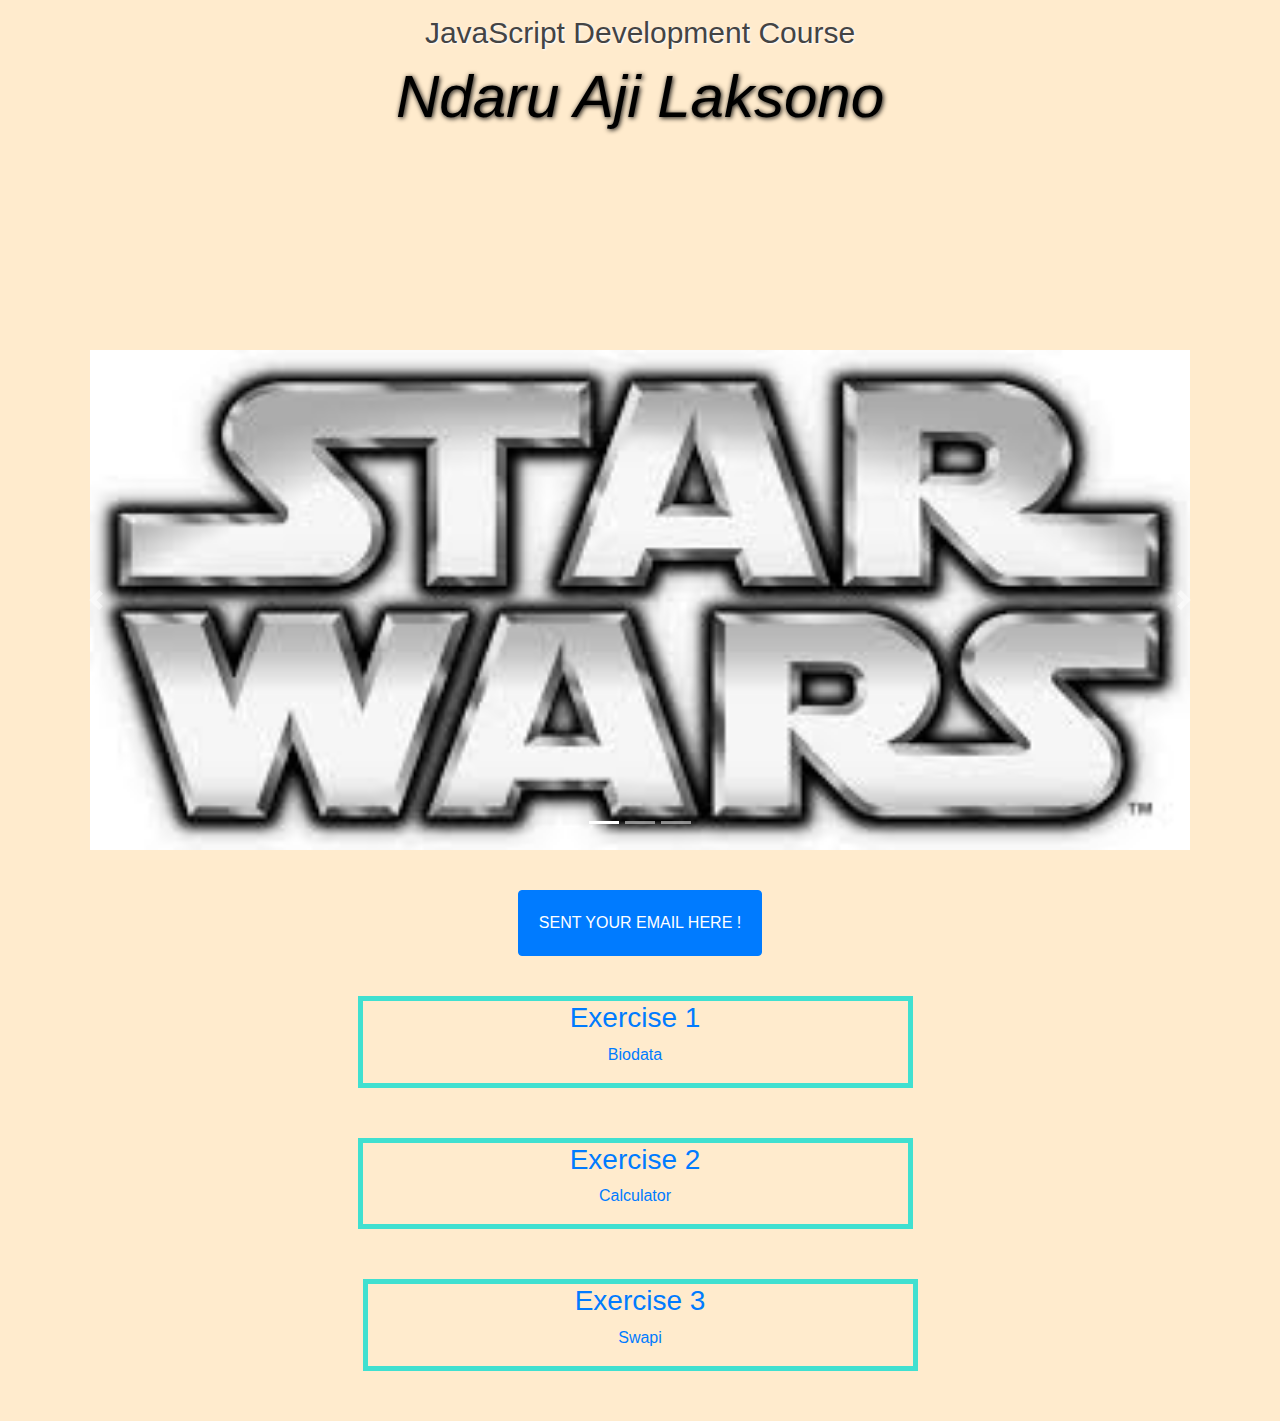
<file: FinalProject/index.html>
<!DOCTYPE html>
<html lang="en">
<head>
  <title>Final Project</title>
  <meta charset="utf-8">
  <meta name="viewport" content="width=device-width, initial-scale=1">
  <link rel="stylesheet" href="https://maxcdn.bootstrapcdn.com/bootstrap/4.3.1/css/bootstrap.min.css">
  <link rel="stylesheet" type="text/css" href="style.css">
  <script src="https://ajax.googleapis.com/ajax/libs/jquery/3.3.1/jquery.min.js"></script>
  <script src="https://cdnjs.cloudflare.com/ajax/libs/popper.js/1.14.7/umd/popper.min.js"></script>
  <script src="https://maxcdn.bootstrapcdn.com/bootstrap/4.3.1/js/bootstrap.min.js"></script>
 
</head>
<body>

  <header>

    <h2 class="dev-path">JavaScript Development Course</h2>
    <h1 class="dev-name">Ndaru Aji Laksono</h1>

  </header>

<center>
<div id="demo" class="carousel slide" data-ride="carousel">

    <!-- Indicators -->
    <ul class="carousel-indicators">
      <li data-target="#demo" data-slide-to="0" class="active"></li>
      <li data-target="#demo" data-slide-to="1"></li>
      <li data-target="#demo" data-slide-to="2"></li>
    </ul>
    
    <!-- The slideshow -->
    <div class="carousel-inner">
      <div class="carousel-item active">
        <img src="wars.jpg" alt="Los Angeles" width="1100" height="500">
      </div>
      <div class="carousel-item">
        <img src="dev.png" alt="Chicago" width="1100" height="500">
      </div>
      <div class="carousel-item">
        <img src="8.png" alt="New York" width="1100" height="500">
      </div>
    </div>
    
    <!-- Left and right controls -->
    <a class="carousel-control-prev" href="#demo" data-slide="prev">
      <span class="carousel-control-prev-icon"></span>
    </a>
    <a class="carousel-control-next" href="#demo" data-slide="next">
      <span class="carousel-control-next-icon"></span>
    </a>
  </div>
</center>
  
<div class="container">

  <center>
  <!-- Button to Open the Modal -->
  <button style="margin: 40px; padding: 20px" type="button" class="btn btn-primary" data-toggle="modal" data-target="#myModal">
      SENT YOUR EMAIL HERE !
    </button>
  
    <!-- The Modal -->
    <div class="modal" id="myModal">
      <div class="modal-dialog">
        <div class="modal-content">
        
          <!-- Modal Header -->
          <div class="modal-header">
            <h4 class="modal-title" style="color: crimson" >FORMSPREE</h4>
            <button type="button" class="close" data-dismiss="modal">&times;</button>
          </div>
          
          <!-- Modal body -->
          <div class="modal-body">
              <form action="https://formspree.io/fnccuy@gmail.com" method="POST">
                <input style="margin-bottom: 10px" type="text" name="name" placeholder="name">
                <br>
                <input style="margin-bottom: 10px" type="email" name="_replyto" placeholder="youremail@email.com">
                <br>
                <input type="submit" value="Send">
              </form> 
          </div>
          
          <!-- Modal footer -->
          <div class="modal-footer">
            <button type="button" class="btn btn-danger" data-dismiss="modal">Close</button>
          </div>
          
        </div>
      </div>
    </div>

  <div class="column">
    <a href="Exercise-1/exercise-1.html">
    <div class="col-sm-6" style="margin-bottom: 50px; margin-right: 10px; border: 5px solid turquoise">
      <h3>Exercise 1</h3>
      <p>Biodata</p>
    </div>
    </a>

    <a href="Exercise-2/exercise-2.html">
    <div class="col-sm-6" style="margin-bottom: 50px; margin-right: 10px; border: 5px solid turquoise">
      <h3>Exercise 2</h3>
      <p>Calculator</p>
    </div>
    </a>

    <a href="Exercise-3/Exercise-3.html">
    <div class="col-sm-6" style="margin-bottom: 50px; border: 5px solid turquoise">
      <h3>Exercise 3</h3>        
      <p>Swapi</p>
    </div>
    </a>
  </div>
</center>
</div>

</body>
</html>
</file>
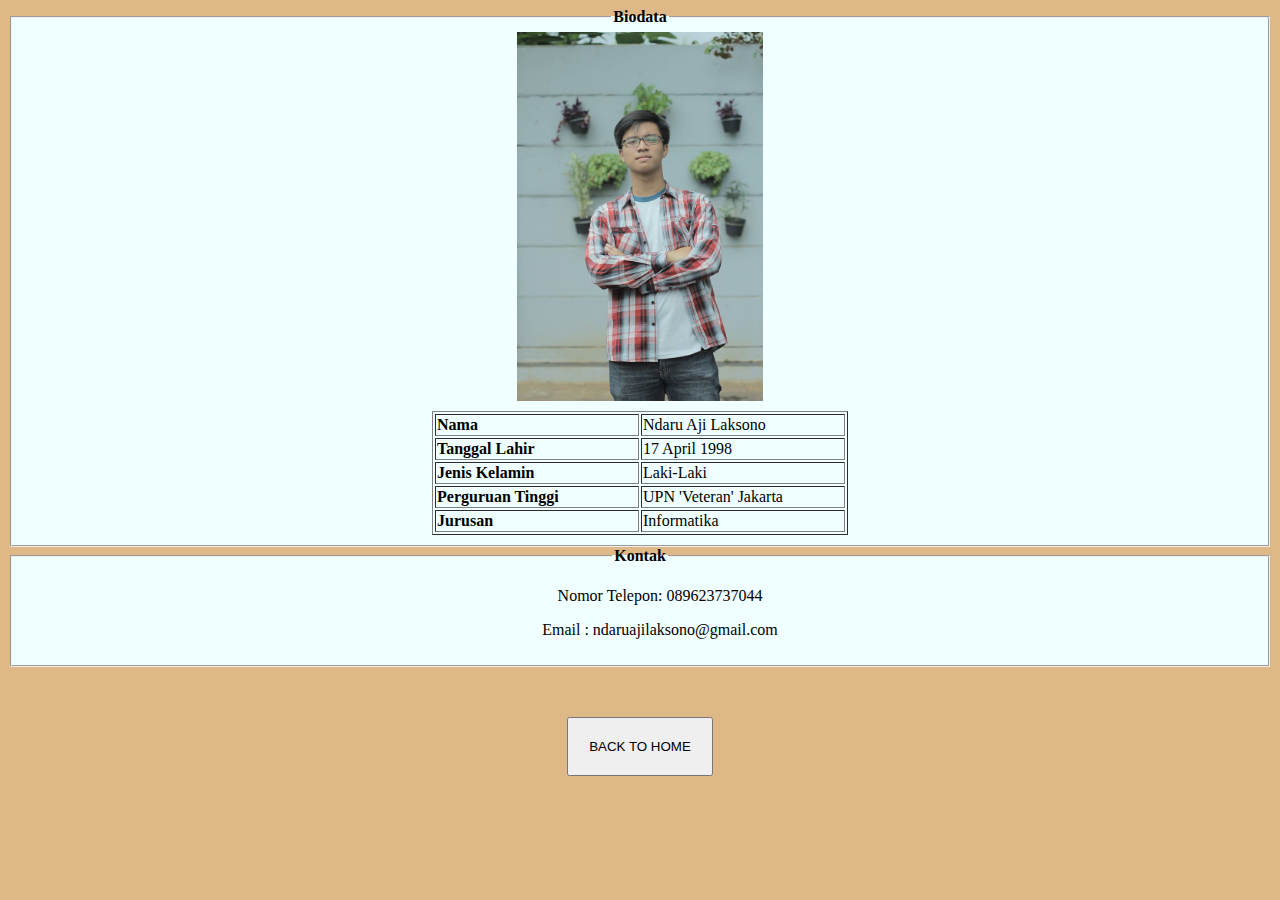
<file: FinalProject/Exercise-1/exercise-1.html>
<!DOCTYPE html>
<html lang="en">
<head>
    <meta charset="UTF-8">
    <meta name="viewport" content="width=device-width, initial-scale=1.0">
    <meta http-equiv="X-UA-Compatible" content="ie=edge">
    <title>Exercise-1</title>
    <link rel="stylesheet" type= "text/css" href="exercise-1.css">
</head>

<body id="Biografi">
    <FIEldset>
        <legend><strong>Biodata</strong></legend>
        <img src="profile.jpg" alt="Foto saya" width="100" >
        <div>
            <table align="center" style="margin: 0px auto;" border="1" >
                <tr>
                    <th>Nama</th>
                    <td width=200>Ndaru Aji Laksono</td>
                </tr>
                <tr>
                    <th>Tanggal Lahir</th>
                    <td width=200>17 April 1998</td>
                </tr>
                <tr>
                    <th>Jenis Kelamin</th>
                    <td width=200>Laki-Laki</td>
                </tr>
                <tr>
                    <th>Perguruan Tinggi</th>
                    <td width=200>UPN 'Veteran' Jakarta </td>
                </tr>
                <tr>
                    <th>Jurusan</th>
                    <td width=200>Informatika</td>
                </tr>
            </table>
        </div>
    </FIEldset>

    <fieldset>
        <legend><strong>Kontak</strong></legend>
        <ul class = "notelp" align="center">Nomor Telepon: 089623737044</ul>
        <ul align="center">Email        : ndaruajilaksono@gmail.com</ul>
    </fieldset>
    
    <center>
        <div>
            <a href="../index.html">
              <button style="margin: 50px; padding:20px" type="button" class="btn btn-success">BACK TO HOME</button>
            </a>
          </div>
    </center>
    
</body>
</html>
</file>
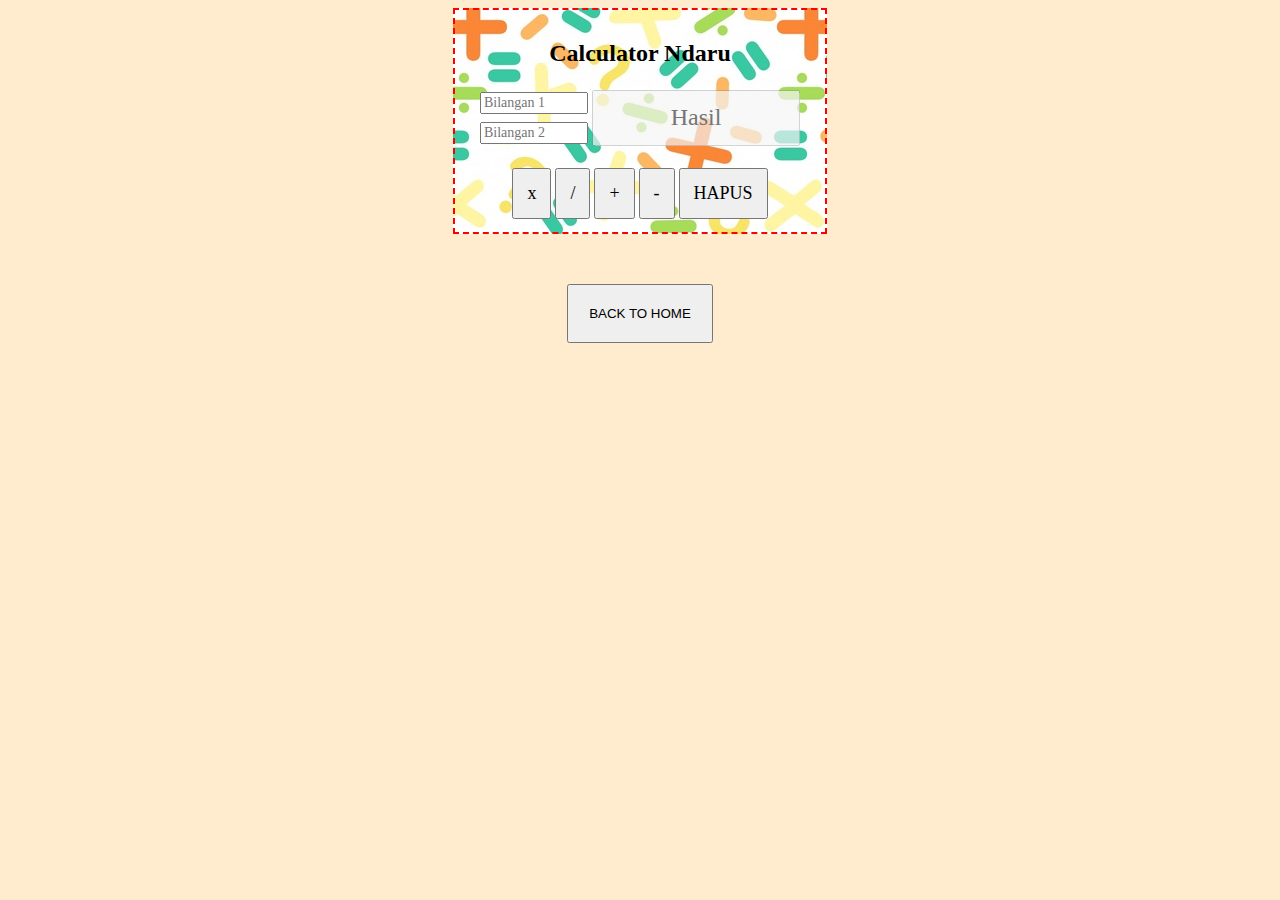
<file: FinalProject/Exercise-2/exercise-2.html>
<!DOCTYPE html>
<html lang="en">
<head>
    <meta charset="UTF-8">
    <meta name="viewport" content="width=device-width, initial-scale=1.0">
    <meta http-equiv="X-UA-Compatible" content="ie=edge">
    <title>Calculator</title>
    <link rel="stylesheet" type="text/css" href="exercise-2.css">

    <script src="exercise-2.js"></script>
</head>

<body id="body">
    <div id="calculator">
        <center><h2>Calculator Ndaru</h2></center>
        <form name="kalkulator">
            <table align="center">
                <tr>
                    <td>
                        <input class="bil" type="text" name="bil1" placeholder="Bilangan 1">
                    </td>
                    <td rowspan="2">
                        <input class="hasil" disabled="true" type="text" name="hasil" placeholder="Hasil">
                    </td>
                <tr>
                    <td>
                        <input class="bil" type="text" name="bil2" placeholder="Bilangan 2">
                    </td>
                </tr>
                <tr>
                    <td colspan="2"><br><center>
                        <input class="tombol" type="button" value="x" onClick="kali()">
                        <input class="tombol" type="button" value="/" onClick="bagi()">
                        <input class="tombol" type="button" value="+" onClick="tambah()">
                        <input class="tombol" type="button" value="-" onClick="kurang()">
                        <input class="tombol" type="button" value="HAPUS" onClick="hapus()"></center>
                    </td>
                </tr>
            </table>
        </form>
        </div>
        <center>
            <div>
                <a href="../index.html">
                  <button style="margin: 50px; padding:20px" type="button" class="btn btn-success">BACK TO HOME</button>
                </a>
              </div>
        </center>
</body>
</html>
</file>
<file: FinalProject/style.css>
body{
    background-color: blanchedalmond;   
}
header {  
  
    background-position: center;
    background-size: cover;
    height: 350px;
    position: relative;
    padding-top: 5px;
    color: #444;
  }
  
  header blockquote {
    float: right;
    text-align: right;
    margin-top: 0;
    margin-bottom: 60px;
    text-shadow: 0px 0px 1px #fff;
    font-size: 12px;
    transition: all 0.2s ease-in-out 0s;
  }
  
  .dev-path {
    font-size: 15px;
    text-align: center;
    clear: both;
    margin-top: 10px;
    margin-bottom: 10px;
    text-shadow: 1px 1px 2px #fff;
    transition: all 0.2s ease-in-out 0s;
  }
  
  .dev-name {
    margin-top: 0;
    font-size: 30px;
    color: black;
    font-style: italic;
    text-align: center;
    text-shadow: 1px 1px 5px #000;
    transition: all 0.2s ease-in-out 0s;

  }
  @media (min-width: 600px) {

.dev-path {
  font-size: 20px;
}

.dev-name {
  font-size: 40px;
}

header blockquote {
  font-size: 16px;
}

}

@media (min-width: 1024px) {

.dev-path {
  font-size: 30px;
}

.dev-name {
  font-size: 60px;
}

}
</file>
<file: FinalProject/Exercise-1/exercise-1.css>
#Biografi {
    background-color: burlywood;
}

fieldset{
    background-color: azure;
}

legend{
    text-align: center;
}

th{
    width: 50%;
    text-align: left !important
}

img{
    display: block;
    margin-left: auto;
    margin-right: auto;
    width: 20%;
    margin-bottom: 10px;
}

#icon1{
    width: 3%;
}

.notelp:hover{
    background-color: skyblue;
    color: red;
    padding: 20px;
}
</file>
<file: FinalProject/Exercise-2/exercise-2.css>
#body{
    background-color: blanchedalmond
}

#calculator {
    background-image: url(math.jpg);
    padding: 10px;
    margin: 0px auto;
    width: 350px;
    height: auto;
    border: 2px dashed red;
}
input.hasil {
    font-family: verdana;
    font-size: 24px;
    color: blue;
    width: 200px;
    height: 50px;
    text-align: center;
}
input.bil {
    width: 100px;
    font-family: verdana;
    font-size: 14px;
    color: blue;
}
input.tombol {
    font-family: verdana;    
    font-size: 18px;
    padding: 13px;
}
</file>
